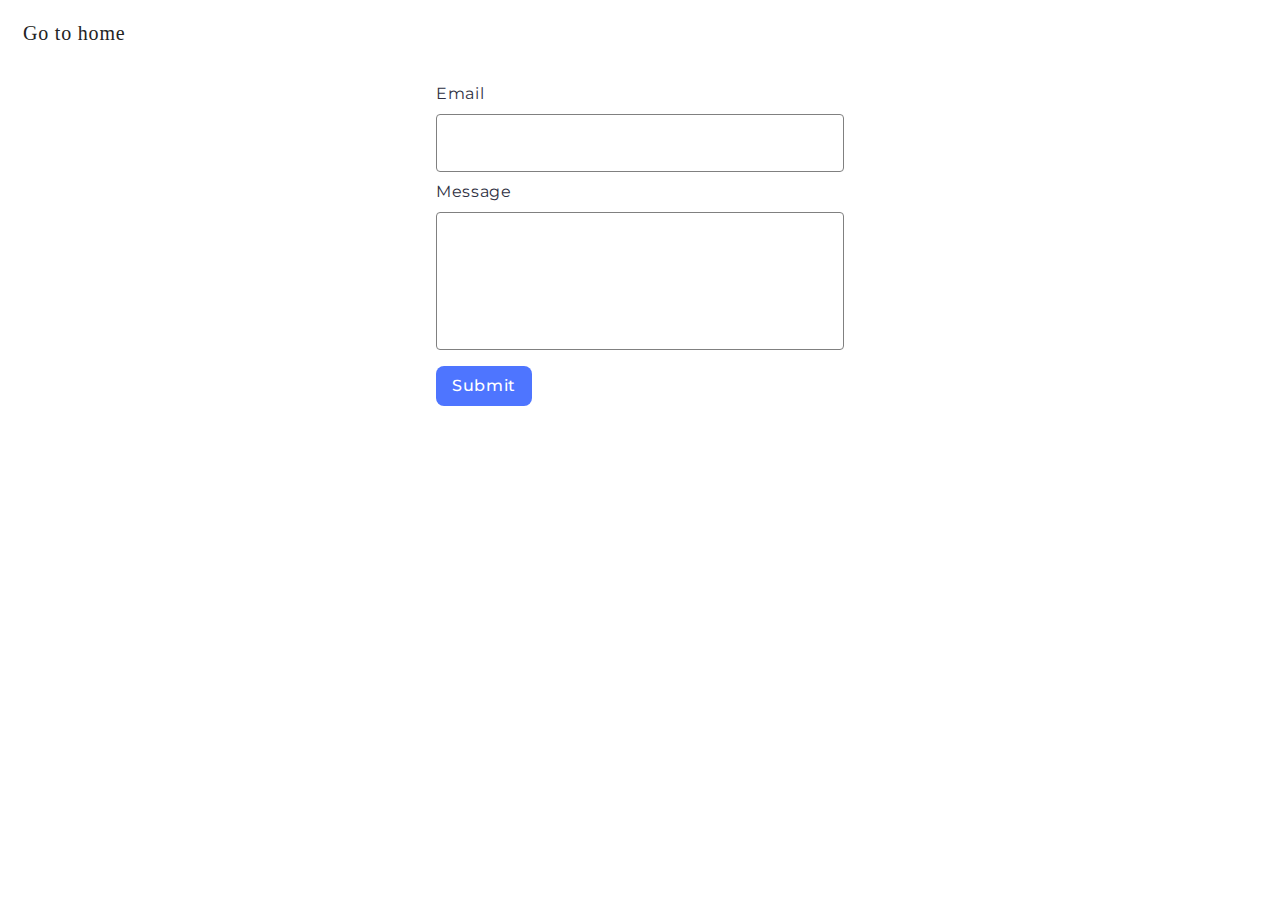
<file: src/2-form.html>
<!DOCTYPE html>
<html lang="en">
  <head>
    <meta charset="UTF-8" />
    <meta http-equiv="X-UA-Compatible" content="IE=edge" />
    <meta name="viewport" content="width=device-width, initial-scale=1.0" />
    <link
      rel="stylesheet"
      href="https://cdnjs.cloudflare.com/ajax/libs/modern-normalize/2.0.0/modern-normalize.min.css"
      integrity="sha512-4xo8blKMVCiXpTaLzQSLSw3KFOVPWhm/TRtuPVc4WG6kUgjH6J03IBuG7JZPkcWMxJ5huwaBpOpnwYElP/m6wg=="
      crossorigin="anonymous"
      referrerpolicy="no-referrer"
    />
    <link rel="preconnect" href="https://fonts.googleapis.com" />
    <link rel="preconnect" href="https://fonts.gstatic.com" crossorigin />
    <link
      href="https://fonts.googleapis.com/css2?family=Montserrat&display=swap"
      rel="stylesheet"
    />
    <link rel="stylesheet" href="./css/styles.css" />
    <title>Form</title>
  </head>
  <body>
    <header>
      <nav class="nav">
        <a class="nav-link" href="index.html">Go to home</a>
      </nav>
    </header>
    <main>
      <form class="feedback-form" autocomplete="off">
        <label>
          Email
          <input type="email" name="email" autofocus />
        </label>
        <label>
          Message
          <textarea name="message" rows="8"></textarea>
        </label>
        <button type="submit">Submit</button>
      </form>
    </main>
    <footer></footer>

    <script type="module" src="./js/2-form.js"></script>
  </body>
</html>
</file>
<file: src/css/styles.css>
/**
  |============================
  | include css partials with
  | default @import url()
  |============================
*/
@import url('./reset.css');

:root {
  font-family: Cambria, Cochin, Georgia, Times, 'Times New Roman', serif;
  font-size: 20px;
  line-height: 30px;
  letter-spacing: 0.04em;
  font-weight: 400;
  color: #242424;
  background-color: rgba(255, 255, 255, 0.87);
  font-synthesis: none;
  text-rendering: optimizeLegibility;
  -webkit-font-smoothing: antialiased;
  -moz-osx-font-smoothing: grayscale;
  -webkit-text-size-adjust: 100%;
}
</file>
